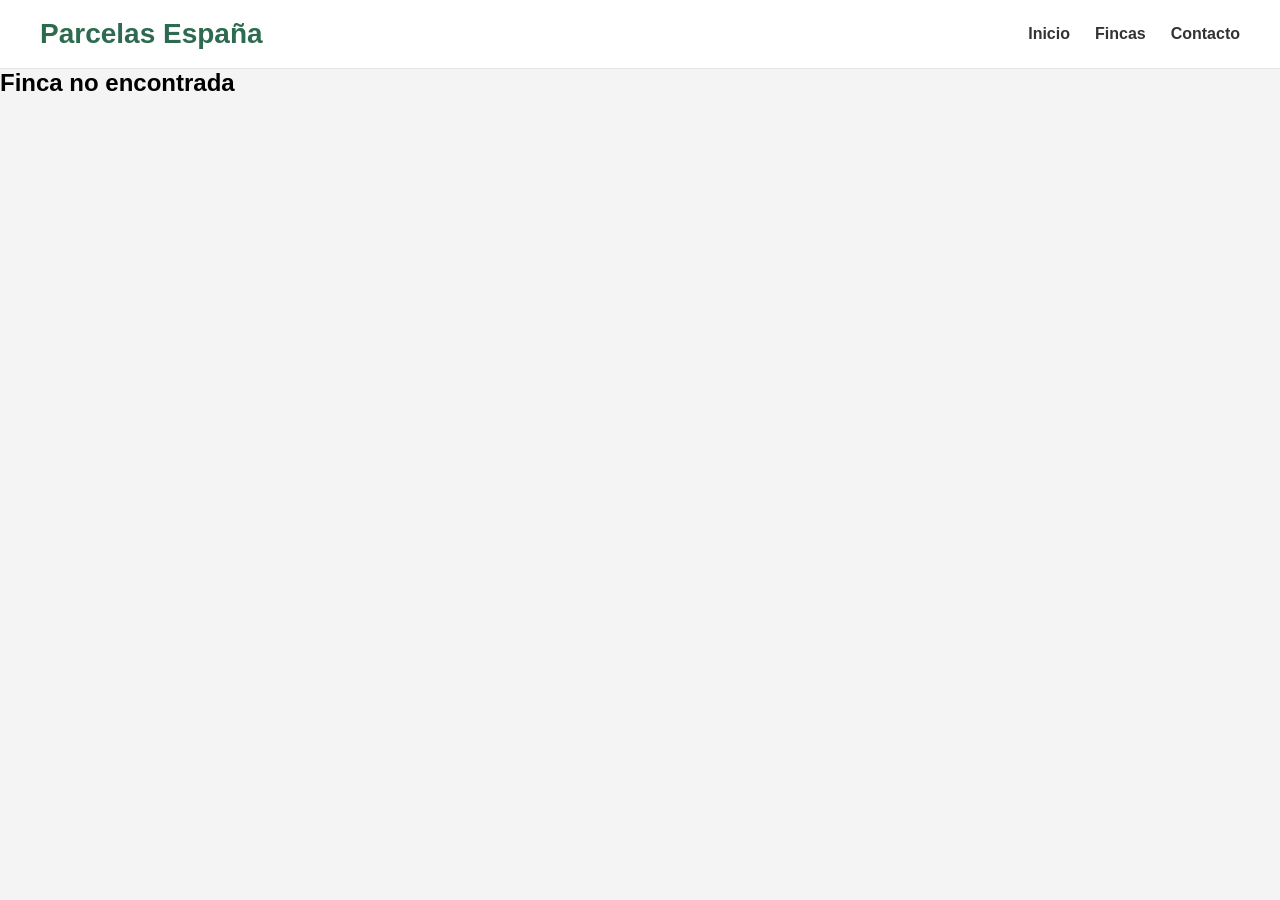
<file: finca.html>
<!DOCTYPE html>
<html lang="es">
<head>
    <meta charset="UTF-8">
    <meta name="viewport" content="width=device-width, initial-scale=1.0">
    <title>Finca</title>

    <link rel="stylesheet" href="css/estilos.css">
</head>

<body>

<header>

    <h1>Parcelas España</h1>

    <nav>
        <a href="index.html">Inicio</a>
        <a href="todas.html">Fincas</a>
        <a href="#">Contacto</a>
    </nav>

</header>

<main id="contenedorFinca">

    <!-- aquí se carga todo con JS -->

</main>

<script src="js/fincas.js"></script>
<script src="js/finca.js"></script>

</body>
</html>
</file>
<file: css/estilos.css>
*{
margin:0;
padding:0;
box-sizing:border-box;
}

body{

font-family:Arial;
background:#f4f4f4;

}

header{
    position:sticky;
    top:0;
    z-index:1000;

    display:flex;
    justify-content:space-between;
    align-items:center;

    padding:18px 40px;

    background:#ffffff;
    border-bottom:1px solid #e5e5e5;
}

header h1{
    color:#2d6a4f;
    font-size:28px;
}

nav{
    display:flex;
    gap:25px;
}

nav a{

    color:#333;
    text-decoration:none;
    font-weight:600;

    transition:.2s;
}

nav a:hover{

    color:#2d6a4f;

}

.hero{

    min-height:65vh;

    display:flex;

    flex-direction:column;

    justify-content:center;

    align-items:center;

    text-align:center;

    padding:40px;

    color:white;

    background:
    linear-gradient(rgba(0,0,0,.45),rgba(0,0,0,.45)),
    url("../imagenes/fondo.jpg");

    background-size:cover;
    background-position:center;

}

.hero h2{

    font-size:clamp(2rem,5vw,3.8rem);

    margin-bottom:20px;

}

.hero p{

    font-size:1.2rem;

    margin-bottom:30px;

}

.hero input{

    width:min(700px,90%);

    padding:18px 24px;

    border:none;

    border-radius:50px;

    font-size:18px;

}

.destacadas{

  width:1400px;

    max-width:95%;

    margin:auto;

    padding:60px 0;

}

#contenedorFincas{

    display:grid;

    grid-template-columns:repeat(auto-fit,minmax(340px,1fr));

    gap:35px;

    max-width:1500px;

    margin:50px auto;

}

.card{

    width:100%;

    background:white;

    border-radius:18px;

    overflow:hidden;

    transition:.25s;

    cursor:pointer;

    box-shadow:0 6px 20px rgba(0,0,0,.08);

}

.card:hover{

    transform:translateY(-5px);

}

.card img{

    width:100%;

    aspect-ratio:4/3;

    object-fit:cover;

}

.footer{

    margin-top:80px;

    background:#1e1e1e;

    color:white;

}

.footer-grid{

    max-width:1200px;

    margin:auto;

    padding:60px 30px;

    display:grid;

    grid-template-columns:2fr 1fr;

    gap:80px;

}

.footer-brand h2{

    margin-bottom:20px;

    font-size:30px;

}

.footer-brand p{

    color:#cfcfcf;

    line-height:1.8;

    max-width:500px;

}

.footer-contacto h3{

    margin-bottom:20px;

    font-size:22px;

}

.footer-contacto p{

    margin:15px 0;

    color:#d8d8d8;

    line-height:1.6;

}

.footer a{

    color:white;

    text-decoration:none;

}

.footer a:hover{

    color:#6bbf59;

}

.footer-bottom{

    border-top:1px solid rgba(255,255,255,.15);

    text-align:center;

    padding:20px;

    color:#999;

    font-size:14px;

}

.info{

padding:20px;

}

.info h3{

margin-bottom:10px;

}

#mostrarTodas{

display:block;

margin:50px auto;

padding:15px 30px;

background:#2d6a4f;

color:white;

border:none;

border-radius:10px;

font-size:18px;

cursor:pointer;

}

.slider{

    position:relative;

}

.flecha{

    position:absolute;

    top:45%;

    transform:translateY(-50%);

    width:35px;

    height:35px;

    border:none;

    border-radius:50%;

    background:rgba(255,255,255,.9);

    cursor:pointer;

    opacity:0;

    transition:.3s;

}

.card:hover .flecha{

    opacity:1;

}

.izquierda{

    left:10px;

}

.derecha{

    right:10px;

}

.favorito{

    position:absolute;

    top:12px;

    right:12px;

    color:white;

    font-size:22px;

    text-shadow:0 0 5px black;

    cursor:pointer;

}

.puntos{

    position:absolute;

    bottom:12px;

    width:100%;

    display:flex;

    justify-content:center;

    gap:6px;

}

.dot{

    width:8px;

    height:8px;

    border-radius:50%;

    background:white;

    opacity:.4;

}

.dot.activo{

    opacity:1;

}


@media(max-width:900px){

header{

    flex-direction:column;

    gap:20px;

    padding:20px;

}

nav{

    flex-wrap:wrap;

    justify-content:center;

}

}

@media(max-width:600px){

.hero{

    min-height:55vh;

}

.hero h2{

    font-size:2rem;

}

.hero p{

    font-size:1rem;

}

.hero input{

    font-size:16px;

}

 .flecha{

        opacity:1 !important;

        display:flex;

        align-items:center;

        justify-content:center;

}
    

}
.slider img{

    user-select:none;
    -webkit-user-drag:none;

    touch-action:pan-y;

}


.finca-container{
    max-width:1000px;
    margin:40px auto;
    padding:20px;
}

.finca-container h2{
    font-size:32px;
    margin-bottom:10px;
}

.ubicacion{
    color:#666;
    margin-bottom:20px;
}

.galeria{
    display:grid;
    grid-template-columns:repeat(auto-fit,minmax(250px,1fr));
    gap:15px;
    margin-bottom:30px;
}

.img-finca{
    width:100%;
    height:220px;
    object-fit:cover;
    border-radius:10px;
}

.info-finca{
    background:#f5f5f5;
    padding:20px;
    border-radius:10px;
    margin-bottom:20px;
}

.contacto{
    display:flex;
    gap:15px;
}

.btn{
    flex:1;
    text-align:center;
    padding:15px;
    background:#2d6a4f;
    color:white;
    text-decoration:none;
    border-radius:10px;
    font-weight:bold;
}
</file>
